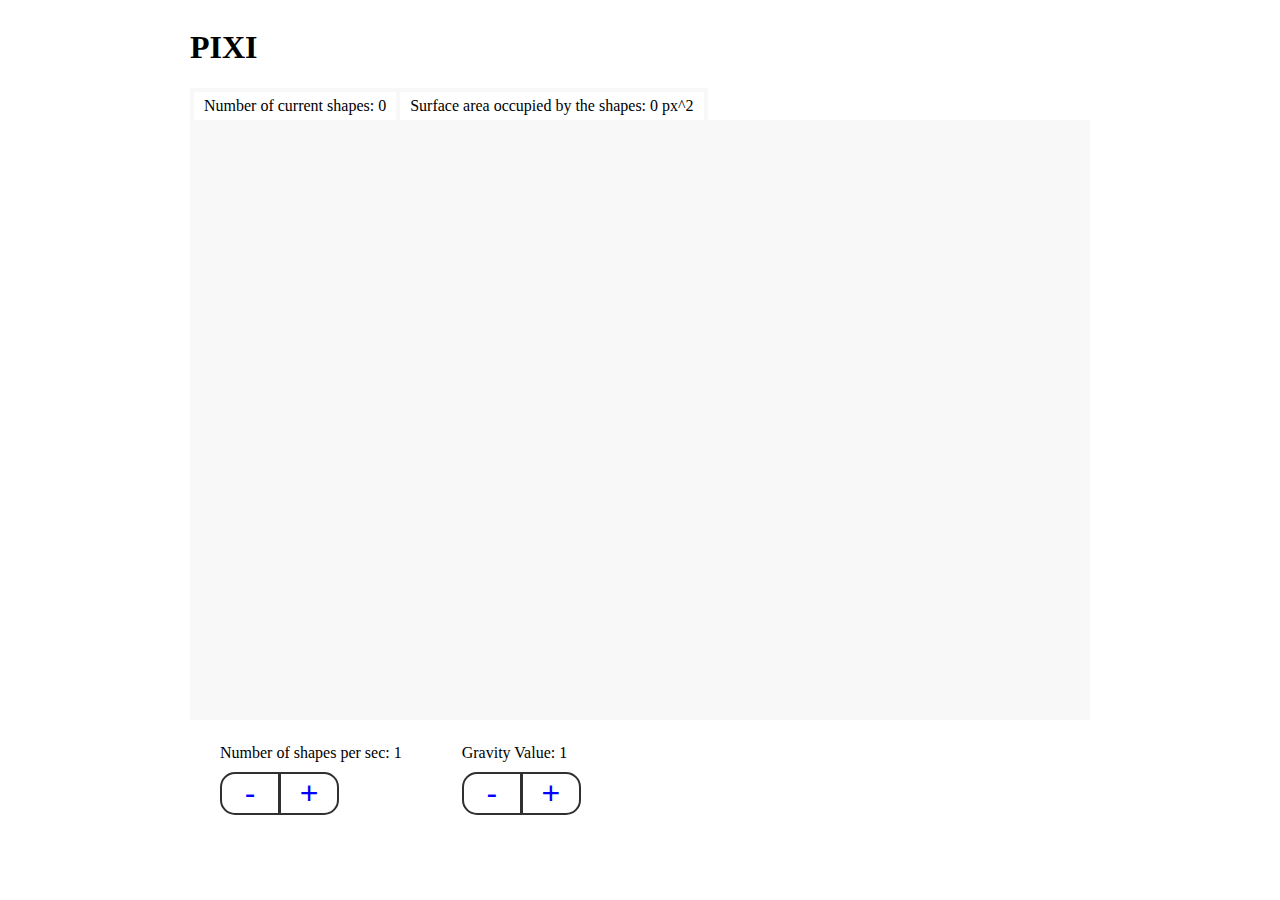
<file: index.html>
<!DOCTYPE html>
<html lang="en">

<head>
  <meta charset="UTF-8">
  <meta name="viewport" content="width=device-width, initial-scale=1.0">
  <title>DigiCode Pixi</title>
  <link rel="stylesheet" href="style.css">
  <script src="js/pixi.min.js"></script>
  <script src="js/main.js"></script>
</head>

<body>
  <div class="wrapper">
    <h1>PIXI</h1>
    <div class="info">
      <div class="number-of-shapes" id="number-of-shapes">Number of current shapes: 0</div>
      <div class="area">Surface area occupied by the shapes: 0 px^2</div>
    </div>
    <div class="pixi-field" id="gameDiv"></div>
    <div class="buttons">
      <div class="num-sec">
        <div class="num-sec-value" id="num-sec-value">Number of shapes per sec: 1</div>
        <button class="minus" id="num-sec-minus" onclick="minusAmount()">-</button>
        <button class="plus" id="num-sec-plus" onclick="plusAmount()">+</button>
      </div>
      <div class="gravity">
        <div class="gravity-value" id="gravity-value">Gravity Value: 1</div>
        <button class="minus" id="gravity-minus" onclick="minusGravity()">-</button>
        <button class="plus" id="gravity-plus" onclick="plusGravity()">+</button>
      </div>
    </div>
  </div>

</body>

</html>
</file>
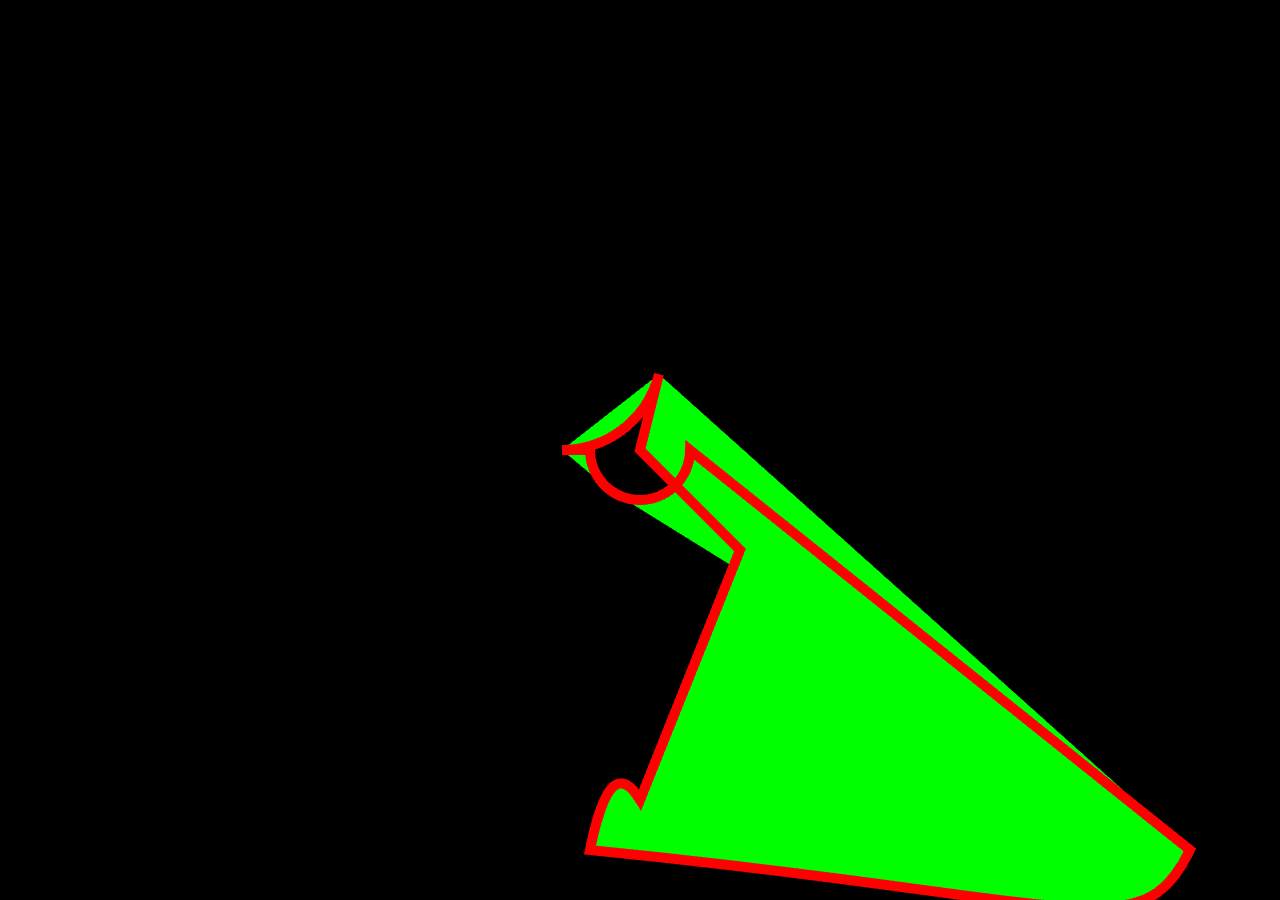
<file: pixijs-5_graphics/index.html>
<!doctype html>
<html>

<head>
    <style>
        body {
            margin: 0;
        }

        canvas {
            display: block;
            background: blue;
        }
    </style>
</head>

<body>
    <canvas id="mycanvas"></canvas>
    <script src="pixi.js"></script>
    <script type="text/javascript">
        const canvas = document.getElementById('mycanvas');

        const app = new PIXI.Application({
            view: canvas,
            width: window.innerWidth,
            height: window.innerHeight
        });

        const graphic = new PIXI.Graphics();
        graphic.x = app.renderer.width / 2;
        graphic.y = app.renderer.height / 2;
        app.stage.addChild(graphic);

        //circle
        // graphic.lineStyle(5, 0x00ff00);
        // graphic.beginFill(0xff0000);
        // graphic.drawCircle(0, 0, 100);
        // graphic.endFill();

        //rectangle
        // graphic.lineStyle(5, 0x0000ff);
        // graphic.beginFill(0x00ff00);
        // graphic.drawRect(0, 0, 100, 200);
        // graphic.endFill();

        //star
        // graphic.lineStyle(5, 0x0000ff);
        // graphic.beginFill(0x00ff00);
        // graphic.drawStar(0, 0, 5, 100, 40);
        // graphic.endFill();


        //shape
        // graphic.lineStyle(5, 0x0000ff);
        // graphic.beginFill(0x00ff00);
        // graphic.drawShape(new PIXI.Circle(0, 0, 10));
        // graphic.endFill();


        //polygon
        // graphic.lineStyle(5, 0x0000ff);
        // graphic.beginFill(0x00ff00);
        // graphic.drawPolygon([new PIXI.Point(100, 100), new PIXI.Point(100, 200), new PIXI.Point(200, 100)]);
        // graphic.endFill();


        //line drawing
        graphic.lineStyle(10, 0xff0000);
        graphic.beginFill(0x00ff00);
        graphic.moveTo(0, 0);
        graphic.lineTo(100, 100);
        graphic.lineTo(0, 350);
        graphic.quadraticCurveTo(-30, 300, -50, 400);
        graphic.bezierCurveTo(450, 450, 500, 500, 550, 400);
        graphic.arc(0, 0, 50, 0, Math.PI);
        graphic.arcTo(0, 0, 50, -200, 100);

        graphic.closePath();
        graphic.endFill();


        // graphic.moveTo(150, 150);
        // graphic.lineTo(160, 170);
        // graphic.lineTo(120, 160);
        // graphic.addHole();


        app.ticker.add(animate);

        function animate() {
            //graphic.rotation += 0.1;
        }
    </script>
</body>

</html>
</file>
<file: style.css>
body {
  display: flex;
}

.wrapper {
  margin: auto;
}

.info {
  display: flex;
}

.number-of-shapes, .area {
  padding: 5px 10px;
  border: 4px solid #f8f8f8;
  border-bottom: none;
}

.number-of-shapes {
  border-right: none;
}

.pixi-field {
  width: 100%;
  /* height: 80vh; */
}

.buttons {
  display: flex;
  margin-top: 20px;
}

.minus, .plus {
  color: blue;
  font-size: 32px;
  width: 60px;
  background: #ffffff;
  border: 2px solid rgb(49, 48, 48);
  margin-top: 10px;
}

.minus:focus, .plus:focus {
  outline: none;
  border: 2px solid black;
}

.minus {
  border-top-left-radius: 15px;
  border-bottom-left-radius: 15px;
}

.plus {
  border-top-right-radius: 15px;
  border-bottom-right-radius: 15px;
  margin-left: -5px;
}

.num-sec, .gravity {
  padding: 0 30px;
}
</file>
